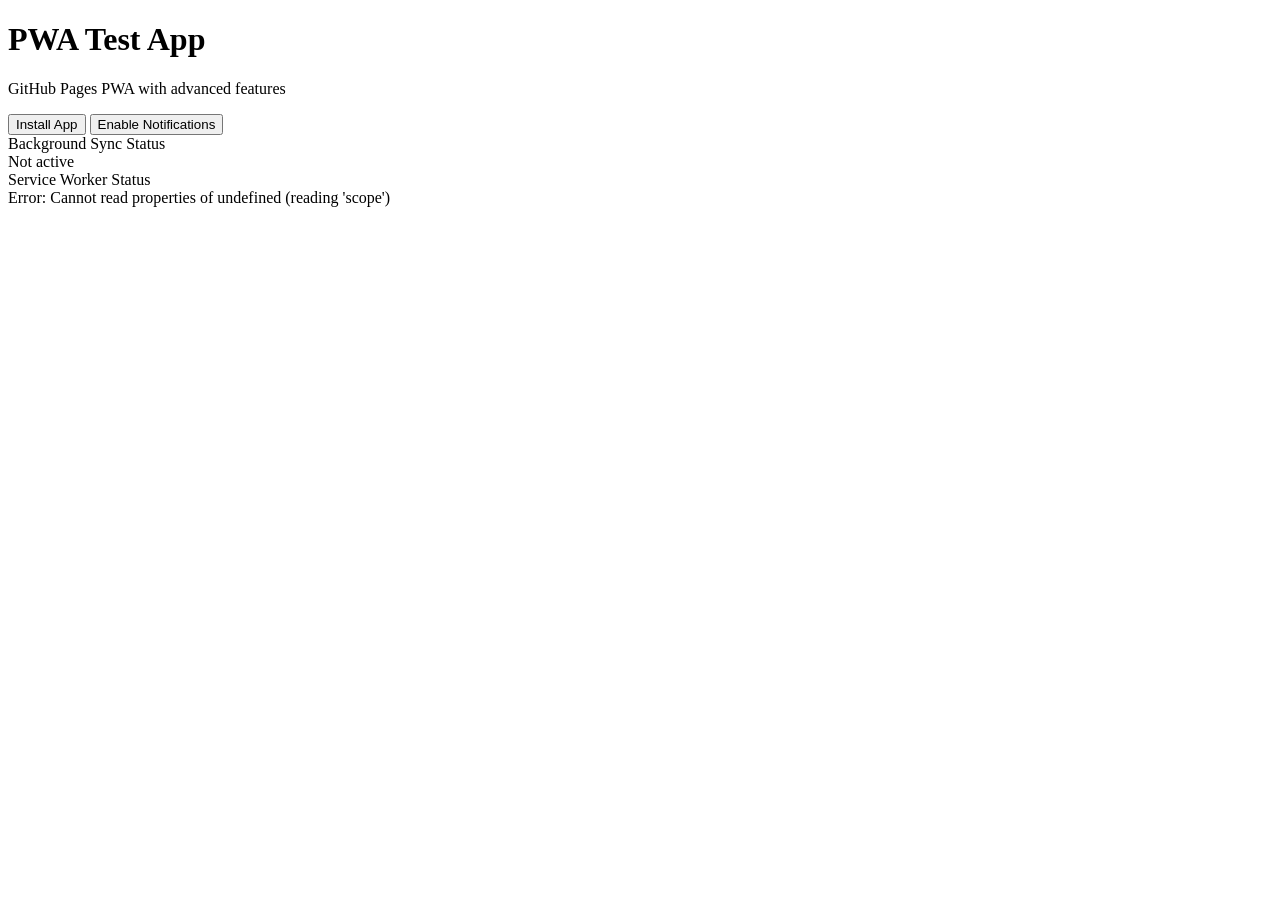
<file: index.html>
<!DOCTYPE html>
<html lang="en" dir="ltr">
<head>
  <meta charset="UTF-8">
  <meta name="viewport" content="width=device-width, initial-scale=1.0">
  <title>PWA Test</title>
  <link rel="icon" href="favicon.ico" type="image/x-icon" />
  <link rel="manifest" href="manifest.json">
  <meta name="theme-color" content="#2F3BA2"/>
  <style>
  </style>
</head>
<body>
  <h1>PWA Test App</h1>
  <p>GitHub Pages PWA with advanced features</p>
  
  <div class="controls">
    <button id="installBtn" class="btn">Install App</button>
    <button id="permissionBtn" class="btn">Enable Notifications</button>
    <button id="notificationBtn" class="btn">Test Notification</button>
  </div>
  
  <div class="status-card">
    <div class="status-title">Background Sync Status</div>
    <div id="syncStatus" class="sync-status">
      <span id="syncState">Not active</span>
    </div>
  </div>

  <div class="status-card">
    <div class="status-title">Service Worker Status</div>
    <div id="swStatus">Not registered</div>
  </div>

  <script>
    document.addEventListener('DOMContentLoaded', () => {
      const installButton = document.getElementById('installBtn');
      const permissionButton = document.getElementById('permissionBtn');
      const notificationButton = document.getElementById('notificationBtn');
      const syncStateElement = document.getElementById('syncState');
      const swStatusElement = document.getElementById('swStatus');
      let deferredPrompt;
      let registration;

      // Initialize UI based on current state
      updateNotificationUI();
      
      // Register Service Worker
      registerServiceWorker();

      // Install Prompt Handling
      window.addEventListener('beforeinstallprompt', (e) => {
        e.preventDefault();
        deferredPrompt = e;
        installButton.style.display = 'inline-block';
      });

      installButton.addEventListener('click', async () => {
        if (!deferredPrompt) return;
        
        deferredPrompt.prompt();
        const { outcome } = await deferredPrompt.userChoice;
        
        if (outcome === 'accepted') {
          console.log('User installed the PWA');
          installButton.textContent = 'App Installed';
          installButton.disabled = true;
        }
        
        deferredPrompt = null;
      });

      // Notification Permission Handling
      permissionButton.addEventListener('click', () => {
        Notification.requestPermission().then(permission => {
          updateNotificationUI();
          if (permission === 'granted') {
            console.log('Notification permission granted');
          } else {
            alert('Please enable notifications in browser settings to receive updates');
          }
        });
      });

      // Test Notification Button
      notificationButton.addEventListener('click', () => {
        if (Notification.permission !== 'granted') {
          alert('Please enable notifications first');
          return;
        }
        
        if (registration) {
          registration.showNotification('PWA Test Notification', {
            body: 'This is a test notification from your PWA',
            icon: 'icon-any-192.png',
            badge: 'icon-any-192.png',
            vibrate: [200, 100, 200]
          });
        }
      });

      // iOS Installation Prompt
      checkIosInstallPrompt();

      // Service Worker Registration
      function registerServiceWorker() {
        if ('serviceWorker' in navigator) {
          navigator.serviceWorker.register('./sw.js')
            .then(reg => {
              console.log('Service Worker registered at scope:', reg.scope);
              registration = reg;
              swStatusElement.textContent = `Registered: ${reg.scope}`;
              setupBackgroundSync();
              setupPeriodicSync();
            })
            .catch(err => {
              console.error('SW registration failed:', err);
              swStatusElement.textContent = `Error: ${err.message}`;
            });
        } else {
          swStatusElement.textContent = 'Service Workers not supported';
        }
      }

      // Background Sync Setup
      function setupBackgroundSync() {
        if (!('SyncManager' in window)) {
          syncStateElement.textContent = 'Background Sync not supported';
          return;
        }

        navigator.serviceWorker.ready
          .then(reg => reg.sync.register('content-update'))
          .then(() => {
            syncStateElement.textContent = 'Sync registered!';
            console.log('Background Sync registered');
          })
          .catch(err => {
            syncStateElement.textContent = 'Sync registration failed';
            console.error('Background Sync error:', err);
          });
      }

      // Periodic Sync Setup
      function setupPeriodicSync() {
        if (!('periodicSync' in navigator)) {
          console.log('Periodic Sync not supported');
          return;
        }

        navigator.permissions.query({name: 'periodic-background-sync'})
          .then(status => {
            if (status.state === 'granted') {
              navigator.serviceWorker.ready
                .then(reg => reg.periodicSync.register('daily-update', {
                  minInterval: 24 * 60 * 60 * 1000 // 1 day
                }))
                .then(() => console.log('Periodic Sync registered'))
                .catch(err => console.error('Periodic Sync failed:', err));
            }
          });
      }

      // Update Notification UI based on permission state
      function updateNotificationUI() {
        if (Notification.permission === 'granted') {
          permissionButton.style.display = 'none';
          notificationButton.style.display = 'inline-block';
        } else {
          permissionButton.style.display = 'inline-block';
          notificationButton.style.display = 'none';
        }
      }

      // iOS Installation Prompt
      function checkIosInstallPrompt() {
        const isIos = () => {
          const userAgent = window.navigator.userAgent.toLowerCase();
          return /iphone|ipad|ipod/.test(userAgent);
        };

        const isInStandaloneMode = () => 
          ('standalone' in window.navigator) && (window.navigator.standalone);

        if (isIos() && !isInStandaloneMode()) {
          alert('To install this app: tap Share then "Add to Home Screen"');
        }
      }
    });
  </script>
</body>
</html>
</file>
